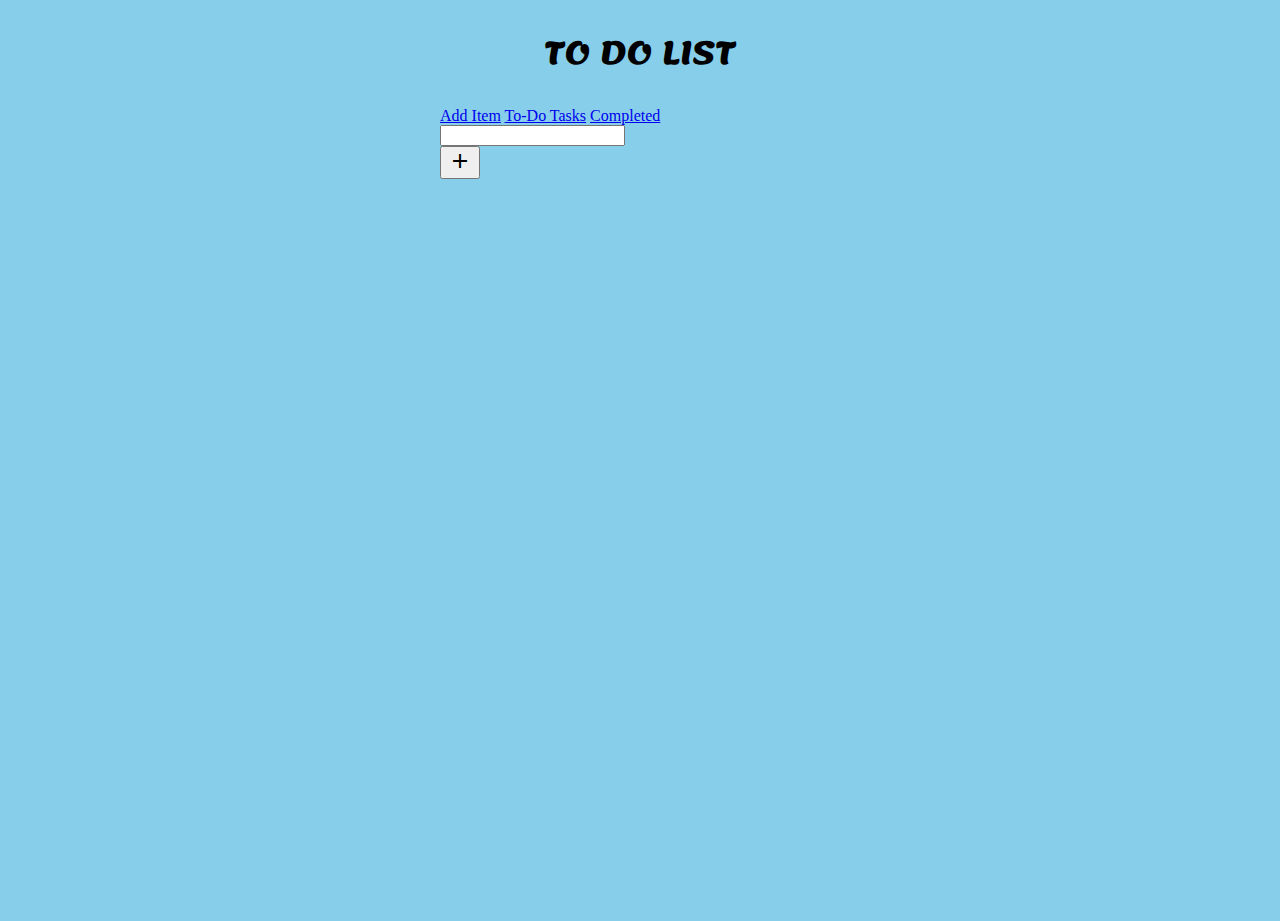
<file: TXON_03/index.html>
<!DOCTYPE html>
<html>
<head>
	<title>To-Do List</title>
	<meta charset="UTF-8">
	<meta name="viewport" content="width=device-width, initial-scale=1">
	<link rel="stylesheet" href="css/style.css">
	<link rel="stylesheet" href="https://fonts.googleapis.com/icon?family=Material+Icons">
<link rel="stylesheet" href="https://code.getmdl.io/1.3.0/material.indigo-pink.min.css">
<script defer src="https://code.getmdl.io/1.3.0/material.min.js"></script>
</head>
<body>
  <div class="background"></div>
	<div class="container">
		<h1>To Do List</h1>
		<div class="mdl-tabs mdl-js-tabs mdl-js-ripple-effect">
  		<div class="mdl-tabs__tab-bar">
      <a href="#add-item" class="mdl-tabs__tab is-active">Add Item</a>
      <a href="#todo" class="mdl-tabs__tab">To-Do Tasks</a>
      <a href="#completed" class="mdl-tabs__tab">Completed</a>
  </div>

  <div class="mdl-tabs__panel is-active" id="add-item">
  	<div class="mdl-textfield mdl-js-textfield">
    <input class="mdl-textfield__input" type="text" id="new-task">
  	</div>

	<button class="mdl-button mdl-js-button mdl-button--fab mdl-button--mini-fab mdl-button--colored">
  <i class="material-icons">add</i>
</button>
  </div>
  <div class="mdl-tabs__panel" id="todo">
    <ul id="incomplete-tasks">
    
	</ul>
  </div>
  <div class="mdl-tabs__panel" id="completed">
    <ul id="completed-tasks" class="mdl-list">
    
    </li>
    </ul>
  </div>
</div>
	</div>
	<script src="js/script.js"></script>
</body>	
</html>
</file>
<file: TXON_03/css/style.css>
@import url('https://fonts.googleapis.com/css?family=Lemonada');

body{
	background-color: skyblue;
}

body, html {
    margin: 0;
    padding: 0;
    height: 100%
}

div{
	display: block;
	width: 400px;
	margin: auto;
}

h1{
	text-align: center;
	color:black;
	font-family: 'Lemonada', cursive !important;
	text-transform: uppercase;
}

ul{
	margin:0;
	padding: 0;
}

#completed-tasks span{
	text-decoration: line-through;
	font-size: 1.2em !important;
}
</file>
